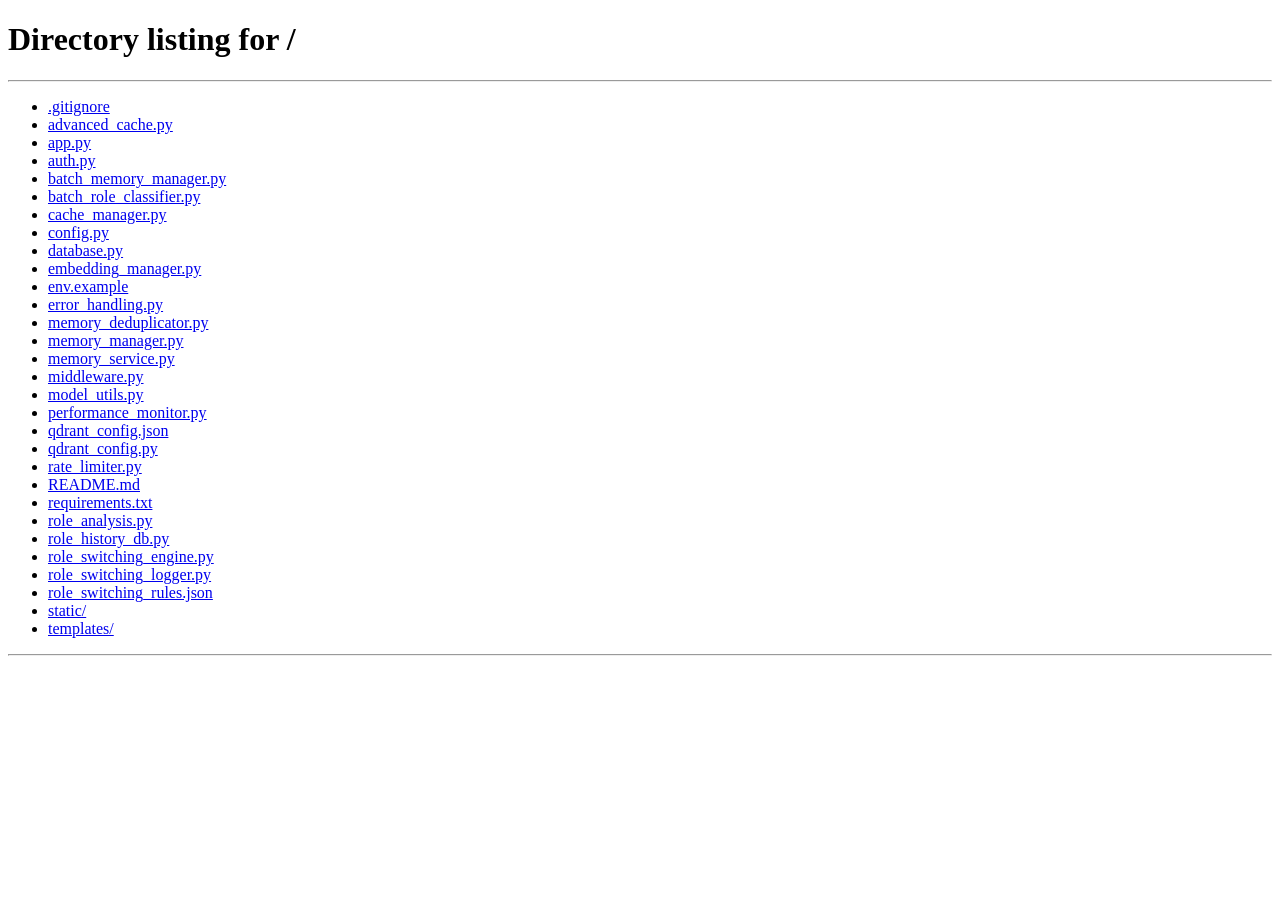
<file: templates/index.html>
<!DOCTYPE html>
<html lang="zh-CN">
<head>
<meta charset="UTF-8">
<meta name="viewport" content="width=device-width, initial-scale=1.0">
    <title>未来搭子 - AI陪伴智能体</title>
    <!-- API客户端样式 -->
    <link rel="stylesheet" href="/static/css/api-client.css">
<style>
    * {
        margin: 0;
        padding: 0;
        box-sizing: border-box;
    }
    
    :root {
        /* 白天模式颜色 */
        --bg-primary: linear-gradient(135deg, #e8f5e9 0%, #f1f8e9 100%);
        --bg-secondary: #ffffff;
        --text-primary: #2c3e50;
        --text-secondary: #5d6d7e;
        --accent-color: #4caf50;
        --accent-light: #81c784;
        --user-msg-bg: #4caf50;
        --ai-msg-bg: #ffffff;
        --shadow: rgba(0, 0, 0, 0.1);
        --border-color: #e0e0e0;
    }
    
    /* 夜晚模式颜色 */
    [data-theme="night"] {
        --bg-primary: linear-gradient(135deg, #1a1a2e 0%, #16213e 100%);
        --bg-secondary: #2d3748;
        --text-primary: #e2e8f0;
        --text-secondary: #a0aec0;
        --accent-color: #667eea;
        --accent-light: #764ba2;
        --user-msg-bg: #667eea;
        --ai-msg-bg: #3a4558;
        --shadow: rgba(0, 0, 0, 0.3);
        --border-color: #4a5568;
    }
    
    body {
        font-family: -apple-system, BlinkMacSystemFont, 'Segoe UI', 'PingFang SC', 'Hiragino Sans GB', 'Microsoft YaHei', sans-serif;
        background: var(--bg-primary);
        min-height: 100vh;
        padding: 20px;
        transition: background 0.5s ease;
        position: relative;
        overflow-x: hidden;
    }
    
    /* 背景装饰 */
    body::before {
        content: '';
        position: fixed;
        top: -50%;
        right: -50%;
        width: 200%;
        height: 200%;
        background: radial-gradient(circle, rgba(76, 175, 80, 0.1) 0%, transparent 70%);
        animation: float 20s ease-in-out infinite;
        z-index: 0;
        pointer-events: none;
    }
    
    [data-theme="night"] body::before {
        background: radial-gradient(circle, rgba(102, 126, 234, 0.15) 0%, transparent 70%);
    }
    
    @keyframes float {
        0%, 100% { transform: translate(0, 0) rotate(0deg); }
        50% { transform: translate(-5%, -5%) rotate(180deg); }
    }
    
    .container {
        max-width: 800px;
        margin: 0 auto;
        position: relative;
        z-index: 1;
    }
    
    .header {
        text-align: center;
        margin-bottom: 30px;
        animation: fadeInDown 0.6s ease;
    }
    
    @keyframes fadeInDown {
        from {
            opacity: 0;
            transform: translateY(-20px);
        }
        to {
            opacity: 1;
            transform: translateY(0);
        }
    }
    
    .header h1 {
        font-size: 32px;
        font-weight: 600;
        color: var(--text-primary);
        margin-bottom: 8px;
        display: flex;
        align-items: center;
        justify-content: center;
        gap: 10px;
    }
    
    .header .subtitle {
        color: var(--text-secondary);
        font-size: 14px;
        font-weight: 400;
    }
    
    .theme-indicator {
        display: inline-block;
        font-size: 20px;
        margin-left: 10px;
    }
    
    .chat-container {
        background: var(--bg-secondary);
        border-radius: 20px;
        box-shadow: 0 10px 40px var(--shadow);
        overflow: hidden;
        display: flex;
        flex-direction: column;
        height: calc(100vh - 200px);
        min-height: 600px;
        max-height: 800px;
        transition: all 0.3s ease;
    }
    
    .chat-header {
        background: linear-gradient(135deg, var(--accent-color), var(--accent-light));
        padding: 20px;
        color: white;
        text-align: center;
        position: relative;
    }
    
    .chat-header h2 {
        font-size: 18px;
        font-weight: 500;
    }
    
    .logout-btn {
        position: absolute;
        right: 20px;
        top: 50%;
        transform: translateY(-50%);
        background: rgba(255, 255, 255, 0.2);
        border: 1px solid rgba(255, 255, 255, 0.3);
        color: white;
        padding: 6px 12px;
        border-radius: 6px;
        cursor: pointer;
        font-size: 12px;
        transition: background 0.3s;
    }
    
    .logout-btn:hover {
        background: rgba(255, 255, 255, 0.3);
    }
    
    .status-indicator {
        display: inline-block;
        width: 8px;
        height: 8px;
        background: #4caf50;
        border-radius: 50%;
        margin-right: 6px;
        animation: pulse 2s infinite;
    }
    
    @keyframes pulse {
        0%, 100% { opacity: 1; }
        50% { opacity: 0.5; }
    }
    
    #chatbox {
        flex: 1;
        overflow-y: auto;
        padding: 20px;
        background: var(--bg-secondary);
        scroll-behavior: smooth;
    }
    
    #chatbox::-webkit-scrollbar {
        width: 6px;
    }
    
    #chatbox::-webkit-scrollbar-track {
        background: transparent;
    }
    
    #chatbox::-webkit-scrollbar-thumb {
        background: var(--border-color);
        border-radius: 3px;
    }
    
    .message {
        margin-bottom: 16px;
        animation: fadeInUp 0.3s ease;
        display: flex;
        align-items: flex-start;
        gap: 10px;
    }
    
    @keyframes fadeInUp {
        from {
            opacity: 0;
            transform: translateY(10px);
        }
        to {
            opacity: 1;
            transform: translateY(0);
        }
    }
    
    .message.user {
        flex-direction: row-reverse;
    }
    
    .message-avatar {
        width: 36px;
        height: 36px;
        border-radius: 50%;
        display: flex;
        align-items: center;
        justify-content: center;
        font-size: 18px;
        flex-shrink: 0;
    }
    
    .message.user .message-avatar {
        background: linear-gradient(135deg, var(--accent-color), var(--accent-light));
        color: white;
    }
    
    .message.ai .message-avatar {
        background: linear-gradient(135deg, #f0f0f0, #e0e0e0);
        color: var(--accent-color);
    }
    
    [data-theme="night"] .message.ai .message-avatar {
        background: linear-gradient(135deg, #4a5568, #3a4558);
        color: var(--accent-light);
    }
    
    .message-content {
        max-width: 70%;
        padding: 12px 16px;
        border-radius: 18px;
        position: relative;
        word-wrap: break-word;
        line-height: 1.5;
    }
    
    .message.user .message-content {
        background: linear-gradient(135deg, var(--user-msg-bg), var(--accent-light));
        color: white;
        border-bottom-right-radius: 4px;
    }
    
    .message.ai .message-content {
        background: var(--ai-msg-bg);
        color: var(--text-primary);
        border: 1px solid var(--border-color);
        border-bottom-left-radius: 4px;
    }
    
    .message-time {
        font-size: 11px;
        color: var(--text-secondary);
        margin-top: 4px;
        opacity: 0.7;
    }
    
    .input-container {
        padding: 20px;
        background: var(--bg-secondary);
        border-top: 1px solid var(--border-color);
        display: flex;
        gap: 12px;
        align-items: flex-end;
    }
    
    .input-wrapper {
        flex: 1;
        display: flex;
        flex-direction: column;
        gap: 8px;
    }
    
    .image-preview-container {
        display: flex;
        gap: 8px;
        flex-wrap: wrap;
        margin-bottom: 8px;
    }
    
    .image-preview {
        position: relative;
        width: 80px;
        height: 80px;
        border-radius: 8px;
        overflow: hidden;
        border: 2px solid var(--border-color);
    }
    
    .image-preview img {
        width: 100%;
        height: 100%;
        object-fit: cover;
    }
    
    .image-preview .remove-image {
        position: absolute;
        top: 2px;
        right: 2px;
        width: 20px;
        height: 20px;
        border-radius: 50%;
        background: rgba(0, 0, 0, 0.6);
        color: white;
        border: none;
        cursor: pointer;
        display: flex;
        align-items: center;
        justify-content: center;
        font-size: 12px;
        line-height: 1;
    }
    
    .image-preview .remove-image:hover {
        background: rgba(255, 0, 0, 0.8);
    }
    
    .upload-btn {
        padding: 10px 16px;
        background: var(--bg-secondary);
        border: 2px dashed var(--border-color);
        border-radius: 25px;
        color: var(--text-primary);
        cursor: pointer;
        transition: all 0.3s ease;
        display: flex;
        align-items: center;
        gap: 6px;
        font-size: 14px;
        white-space: nowrap;
    }
    
    .upload-btn:hover {
        border-color: var(--accent-color);
        background: rgba(76, 175, 80, 0.05);
    }
    
    [data-theme="night"] .upload-btn:hover {
        background: rgba(102, 126, 234, 0.1);
    }
    
    #imageInput {
        display: none;
    }
    
    #user_input {
        flex: 1;
        padding: 14px 18px;
        border: 2px solid var(--border-color);
        border-radius: 25px;
        background: var(--bg-secondary);
        color: var(--text-primary);
        font-size: 15px;
        outline: none;
        transition: all 0.3s ease;
    }
    
    #user_input:focus {
        border-color: var(--accent-color);
        box-shadow: 0 0 0 3px rgba(76, 175, 80, 0.1);
    }
    
    [data-theme="night"] #user_input:focus {
        box-shadow: 0 0 0 3px rgba(102, 126, 234, 0.2);
    }
    
    #user_input::placeholder {
        color: var(--text-secondary);
    }
    
    #sendBtn {
        padding: 14px 28px;
        background: linear-gradient(135deg, var(--accent-color), var(--accent-light));
        color: white;
        border: none;
        border-radius: 25px;
        cursor: pointer;
        font-size: 15px;
        font-weight: 500;
        transition: all 0.3s ease;
        box-shadow: 0 4px 15px rgba(76, 175, 80, 0.3);
    }
    
    [data-theme="night"] #sendBtn {
        box-shadow: 0 4px 15px rgba(102, 126, 234, 0.3);
    }
    
    #sendBtn:hover:not(:disabled) {
        transform: translateY(-2px);
        box-shadow: 0 6px 20px rgba(76, 175, 80, 0.4);
    }
    
    [data-theme="night"] #sendBtn:hover:not(:disabled) {
        box-shadow: 0 6px 20px rgba(102, 126, 234, 0.4);
    }
    
    #sendBtn:active:not(:disabled) {
        transform: translateY(0);
    }
    
    #sendBtn:disabled {
        opacity: 0.6;
        cursor: not-allowed;
        transform: none;
    }
    
    .typing-indicator {
        display: flex;
        gap: 4px;
        padding: 12px 16px;
        background: var(--ai-msg-bg);
        border: 1px solid var(--border-color);
        border-radius: 18px;
        width: fit-content;
    }
    
    .typing-dot {
        width: 8px;
        height: 8px;
        background: var(--text-secondary);
        border-radius: 50%;
        animation: typing 1.4s infinite;
    }
    
    .typing-dot:nth-child(2) {
        animation-delay: 0.2s;
    }
    
    .typing-dot:nth-child(3) {
        animation-delay: 0.4s;
    }
    
    @keyframes typing {
        0%, 60%, 100% {
            transform: translateY(0);
            opacity: 0.7;
        }
        30% {
            transform: translateY(-10px);
            opacity: 1;
        }
    }
    
    .welcome-message {
        text-align: center;
        padding: 40px 20px;
        color: var(--text-secondary);
    }
    
    .welcome-message h3 {
        color: var(--text-primary);
        margin-bottom: 10px;
        font-size: 20px;
    }
    
    .welcome-message p {
        font-size: 14px;
        line-height: 1.6;
    }
    
    @media (max-width: 768px) {
        .container {
            padding: 10px;
        }
        
        .chat-container {
            height: calc(100vh - 120px);
            min-height: 500px;
        }
        
        .message-content {
            max-width: 85%;
        }
        
        .header h1 {
            font-size: 24px;
        }
    }
</style>
</head>
<body>
<div class="container">
    <div class="header">
        <h1>
            <span>未来搭子</span>
            <span class="theme-indicator" id="themeIndicator">🌅</span>
        </h1>
        <p class="subtitle">你的AI陪伴智能体，24小时温暖陪伴</p>
    </div>
    
    <div class="chat-container">
        <div class="chat-header">
            <span class="status-indicator"></span>
            <h2>陪伴对话中...</h2>
        </div>
        
        <div id="chatbox">
            <div class="welcome-message" id="welcomeMessage">
                <h3>✨ 欢迎回来</h3>
                <p>你的AI伙伴随时在这里陪伴你<br>有什么想说的，尽管告诉我吧</p>
            </div>
        </div>
        
        <div class="input-container">
            <div class="input-wrapper">
                <div class="image-preview-container" id="imagePreviewContainer"></div>
                <input type="text" id="user_input" placeholder="输入你想说的话..." required autofocus>
            </div>
            <label for="imageInput" class="upload-btn" title="上传图片">
                📷
            </label>
            <input type="file" id="imageInput" accept="image/png,image/jpeg,image/webp,image/heic,image/heif">
            <button id="sendBtn" type="button">发送</button>
        </div>
    </div>
</div>

<!-- API客户端脚本 -->
<script src="/static/js/api-client.js"></script>
<script>
// 时间感知主题切换
function updateTheme() {
    const hour = new Date().getHours();
    const body = document.body;
    const indicator = document.getElementById('themeIndicator');
    
    // 晚上22点-早上6点：夜晚模式
    if (hour >= 22 || hour < 6) {
        body.setAttribute('data-theme', 'night');
        indicator.textContent = '🌙';
    }
    // 早上6点-晚上22点：白天模式
    else {
        body.removeAttribute('data-theme');
        if (hour >= 6 && hour < 12) {
            indicator.textContent = '🌅';
        } else if (hour >= 12 && hour < 18) {
            indicator.textContent = '☀️';
        } else {
            indicator.textContent = '🌆';
        }
    }
}

// 页面加载时设置主题
updateTheme();
// 每小时检查一次主题
setInterval(updateTheme, 3600000);

// 用户管理
let currentUserId = null;
let currentUserName = null;

// 检查用户登录状态
function checkUserLogin() {
    currentUserId = localStorage.getItem('currentUserId');
    currentUserName = localStorage.getItem('currentUserName');
    
    if (!currentUserId) {
        // 没有用户，跳转到登录页
        window.location.href = '/';
        return false;
    }
    return true;
}

// 退出登录
function logout() {
    if (confirm('确定要退出登录吗？')) {
        localStorage.removeItem('currentUserId');
        localStorage.removeItem('currentUserName');
        window.location.href = '/';
    }
}

// 添加退出按钮
function addLogoutButton() {
    const chatHeader = document.querySelector('.chat-header');
    if (chatHeader && !document.querySelector('.logout-btn')) {
        const logoutBtn = document.createElement('button');
        logoutBtn.className = 'logout-btn';
        logoutBtn.textContent = '退出';
        logoutBtn.onclick = logout;
        chatHeader.appendChild(logoutBtn);
    }
}

// 自动问候功能（使用API客户端）
async function loadAutoGreeting() {
    if (!currentUserId) return;
    
    const response = await APIClient.get(`/greeting/${currentUserId}`, {
        showLoading: false,
        showError: false
    });
    
    if (response.success && response.data.ai_response) {
        const welcomeMsg = document.getElementById('welcomeMessage');
        if (welcomeMsg) {
            welcomeMsg.style.display = 'none';
        }
        addAIMessage(response.data.ai_response, true);
    }
}

// 页面加载时检查用户并自动问候
window.addEventListener('load', () => {
    if (checkUserLogin()) {
        // 显示用户名（如果有）
        if (currentUserName) {
            const chatHeader = document.querySelector('.chat-header h2');
            if (chatHeader) {
                chatHeader.textContent = `你好，${currentUserName}！`;
            }
        }
        
        // 添加退出按钮
        addLogoutButton();
        
        setTimeout(loadAutoGreeting, 500); // 延迟500ms显示，让页面先渲染
    }
});

const chatForm = document.getElementById('chatForm');
const chatbox = document.getElementById('chatbox');
const input = document.getElementById('user_input');
const sendBtn = document.getElementById('sendBtn');

// 发送按钮点击事件
sendBtn.addEventListener('click', handleSubmit);

// 表单提交事件
document.addEventListener('DOMContentLoaded', () => {
    const form = document.createElement('form');
    form.id = 'chatForm';
    form.addEventListener('submit', handleSubmit);
    document.querySelector('.input-container').appendChild(form);
});

// 回车发送
input.addEventListener('keypress', (e) => {
    if (e.key === 'Enter' && !e.shiftKey) {
        e.preventDefault();
        handleSubmit(e);
    }
});

// 存储选中的图片
let selectedImages = [];

// 图片选择事件
document.addEventListener('DOMContentLoaded', () => {
    const imageInput = document.getElementById('imageInput');
    const imagePreviewContainer = document.getElementById('imagePreviewContainer');
    
    imageInput.addEventListener('change', (e) => {
        const files = Array.from(e.target.files);
        files.forEach(file => {
            // 验证文件大小（20MB）
            if (file.size > 20 * 1024 * 1024) {
                alert('图片文件太大，请上传小于20MB的图片');
                return;
            }
            
            // 验证文件类型
            const allowedTypes = ['image/png', 'image/jpeg', 'image/webp', 'image/heic', 'image/heif'];
            if (!allowedTypes.includes(file.type)) {
                alert('不支持的图片格式，支持：PNG、JPEG、WEBP、HEIC、HEIF');
                return;
            }
            
            // 创建预览
            const reader = new FileReader();
            reader.onload = (e) => {
                const imageData = {
                    file: file,
                    preview: e.target.result
                };
                selectedImages.push(imageData);
                updateImagePreview();
            };
            reader.readAsDataURL(file);
        });
        
        // 清空input，允许重复选择同一文件
        imageInput.value = '';
    });
    
    function updateImagePreview() {
        imagePreviewContainer.innerHTML = '';
        selectedImages.forEach((imageData, index) => {
            const previewDiv = document.createElement('div');
            previewDiv.className = 'image-preview';
            previewDiv.innerHTML = `
                <img src="${imageData.preview}" alt="预览">
                <button class="remove-image" onclick="removeImage(${index})">×</button>
            `;
            imagePreviewContainer.appendChild(previewDiv);
        });
    }
    
    window.removeImage = (index) => {
        selectedImages.splice(index, 1);
        updateImagePreview();
    };
});

function handleSubmit(e) {
    e.preventDefault();
    const userInput = input.value.trim();
    const hasImages = selectedImages.length > 0;
    
    // 如果没有输入文字且没有图片，不发送
    if (!userInput && !hasImages) return;
    
    // 隐藏欢迎消息
    const welcomeMsg = document.getElementById('welcomeMessage');
    if (welcomeMsg) {
        welcomeMsg.style.display = 'none';
    }
    
    // 保存图片文件列表（在清空前）
    const imageFilesToSend = selectedImages.length > 0 ? selectedImages.map(img => img.file) : null;
    const imagePreviews = selectedImages.map(img => img.preview);
    
    // 添加用户消息（包含图片预览）
    addUserMessage(userInput, imagePreviews);
    
    input.value = '';
    selectedImages = [];
    document.getElementById('imagePreviewContainer').innerHTML = '';
    input.focus();
    
    // 显示AI思考动画
    const typingId = addTypingIndicator();
    
    sendBtn.disabled = true;
    
    // 发送请求（使用保存的图片文件）
    sendMessage(userInput, typingId, imageFilesToSend);
}

function addUserMessage(text, images = []) {
    const messageDiv = document.createElement('div');
    messageDiv.className = 'message user';
    
    let contentHtml = '';
    if (text) {
        contentHtml += `<div>${escapeHtml(text)}</div>`;
    }
    if (images && images.length > 0) {
        images.forEach(imageSrc => {
            contentHtml += `<div style="margin-top: 8px;"><img src="${imageSrc}" style="max-width: 300px; max-height: 300px; border-radius: 8px; display: block;" alt="用户上传的图片"></div>`;
        });
    }
    
    messageDiv.innerHTML = `
        <div class="message-avatar">👤</div>
        <div>
            <div class="message-content">${contentHtml}</div>
            <div class="message-time">${getCurrentTime()}</div>
        </div>
    `;
    chatbox.appendChild(messageDiv);
    chatbox.scrollTop = chatbox.scrollHeight;
}

function addAIMessage(text, isGreeting = false) {
    // 移除思考动画
    const typing = document.querySelector('.typing-indicator');
    if (typing) typing.remove();
    
    const messageDiv = document.createElement('div');
    messageDiv.className = 'message ai';
    messageDiv.innerHTML = `
        <div class="message-avatar">🤖</div>
        <div>
            <div class="message-content" ${isGreeting ? 'id="ai-response-text"' : ''}>${escapeHtml(text)}</div>
            <div class="message-time">${getCurrentTime()}</div>
        </div>
    `;
    chatbox.appendChild(messageDiv);
    chatbox.scrollTop = chatbox.scrollHeight;
    return messageDiv.querySelector('.message-content');
}

function addTypingIndicator() {
    const typingDiv = document.createElement('div');
    typingDiv.className = 'typing-indicator';
    typingDiv.innerHTML = `
        <div class="typing-dot"></div>
        <div class="typing-dot"></div>
        <div class="typing-dot"></div>
    `;
    const messageDiv = document.createElement('div');
    messageDiv.className = 'message ai';
    messageDiv.innerHTML = `
        <div class="message-avatar">🤖</div>
        <div>${typingDiv.outerHTML}</div>
    `;
    chatbox.appendChild(messageDiv);
    chatbox.scrollTop = chatbox.scrollHeight;
    return typingDiv;
}

        async function sendMessage(userInput, typingId, imageFiles = null) {
            if (!currentUserId) {
                window.location.href = '/';
                return;
            }
            
            // 构建FormData（支持文件上传）
            const formData = new FormData();
            formData.append('user_input', userInput || '');
            formData.append('user_id', currentUserId);
            
            // 添加图片（如果有多张，只发送第一张，Gemini支持每请求多图但简化处理）
            if (imageFiles && imageFiles.length > 0) {
                formData.append('image', imageFiles[0]);
            }
            
            // 使用API客户端发送请求（带重试和错误处理）
            const response = await APIClient.upload('/chat', formData, {
                headers: {
                    'X-User-ID': currentUserId
                },
                showLoading: false, // 已使用typing indicator
                showError: true,
                errorContainer: '#chatbox',
                retryCount: 3,
                timeout: 30000
            });
            
            // 移除思考动画
            const typing = document.querySelector('.typing-indicator');
            if (typing && typing.parentElement) {
                typing.parentElement.parentElement.remove();
            }
            
            if (response.success && response.data) {
                // 显示AI回复
                addAIMessage(response.data.ai_response || '暂无回复', false);
            } else {
                // 错误已在ErrorManager中显示，这里可以添加额外处理
                addAIMessage('抱歉，AI暂时无法回复，请稍后再试。', false);
            }
            
            chatbox.scrollTop = chatbox.scrollHeight;
            sendBtn.disabled = false;
        }

function escapeHtml(text) {
    const div = document.createElement('div');
    div.textContent = text;
    return div.innerHTML;
}

function getCurrentTime() {
    const now = new Date();
    return now.toLocaleTimeString('zh-CN', { hour: '2-digit', minute: '2-digit' });
}
</script>
</body>
</html>
</file>
<file: static/css/api-client.css>
/* API客户端样式 - 加载状态和错误提示 */

/* 加载指示器样式 */
.api-loading-indicator {
    display: flex;
    align-items: center;
    justify-content: center;
    gap: 10px;
    padding: 20px;
    color: #666;
}

.api-loading-spinner {
    width: 20px;
    height: 20px;
    border: 3px solid #f3f3f3;
    border-top: 3px solid #4caf50;
    border-radius: 50%;
    animation: api-spin 1s linear infinite;
}

@keyframes api-spin {
    0% { transform: rotate(0deg); }
    100% { transform: rotate(360deg); }
}

.api-loading-message {
    font-size: 14px;
}

/* 加载遮罩层 */
.api-loading-overlay {
    position: absolute;
    top: 0;
    left: 0;
    right: 0;
    bottom: 0;
    background: rgba(255, 255, 255, 0.8);
    display: flex;
    align-items: center;
    justify-content: center;
    z-index: 1000;
    border-radius: inherit;
}

[data-theme="night"] .api-loading-overlay {
    background: rgba(45, 55, 72, 0.8);
}

/* 错误提示样式 */
.api-error-message {
    position: fixed;
    top: 20px;
    right: 20px;
    background: #fff3cd;
    border: 1px solid #ffc107;
    border-radius: 8px;
    padding: 12px 16px;
    box-shadow: 0 4px 12px rgba(0, 0, 0, 0.15);
    z-index: 10000;
    min-width: 300px;
    max-width: 500px;
    animation: api-slideIn 0.3s ease;
}

@keyframes api-slideIn {
    from {
        transform: translateX(100%);
        opacity: 0;
    }
    to {
        transform: translateX(0);
        opacity: 1;
    }
}

.api-error-content {
    display: flex;
    align-items: center;
    gap: 10px;
}

.api-error-icon {
    font-size: 18px;
}

.api-error-text {
    flex: 1;
    font-size: 14px;
    color: #856404;
}

.api-error-close {
    background: none;
    border: none;
    font-size: 20px;
    color: #856404;
    cursor: pointer;
    padding: 0;
    width: 24px;
    height: 24px;
    display: flex;
    align-items: center;
    justify-content: center;
    border-radius: 4px;
    transition: background 0.2s;
}

.api-error-close:hover {
    background: rgba(0, 0, 0, 0.1);
}

/* 可加载元素样式 */
.api-loadable {
    position: relative;
    min-height: 50px;
}

/* 进度条样式（用于长耗时任务） */
.api-progress-container {
    width: 100%;
    height: 4px;
    background: #e0e0e0;
    border-radius: 2px;
    overflow: hidden;
    margin-top: 10px;
}

.api-progress-bar {
    height: 100%;
    background: linear-gradient(90deg, #4caf50, #81c784);
    border-radius: 2px;
    transition: width 0.3s ease;
    animation: api-progress-shimmer 1.5s infinite;
}

@keyframes api-progress-shimmer {
    0% { background-position: -200% 0; }
    100% { background-position: 200% 0; }
}

/* 阶段性状态提示 */
.api-stage-indicator {
    display: flex;
    align-items: center;
    gap: 8px;
    padding: 12px;
    background: #f5f5f5;
    border-radius: 8px;
    font-size: 13px;
    color: #666;
}

.api-stage-indicator.active {
    color: #4caf50;
    font-weight: 500;
}

.api-stage-indicator.completed {
    color: #999;
}

.api-stage-indicator .api-stage-icon {
    width: 16px;
    height: 16px;
    border-radius: 50%;
    display: inline-flex;
    align-items: center;
    justify-content: center;
    font-size: 10px;
}

.api-stage-indicator.active .api-stage-icon {
    background: #4caf50;
    color: white;
    animation: api-pulse 1.5s infinite;
}

.api-stage-indicator.completed .api-stage-icon {
    background: #4caf50;
    color: white;
}

@keyframes api-pulse {
    0%, 100% { opacity: 1; }
    50% { opacity: 0.5; }
}

/* 响应式设计 */
@media (max-width: 768px) {
    .api-error-message {
        top: 10px;
        right: 10px;
        left: 10px;
        min-width: auto;
        max-width: none;
    }
}
</file>
